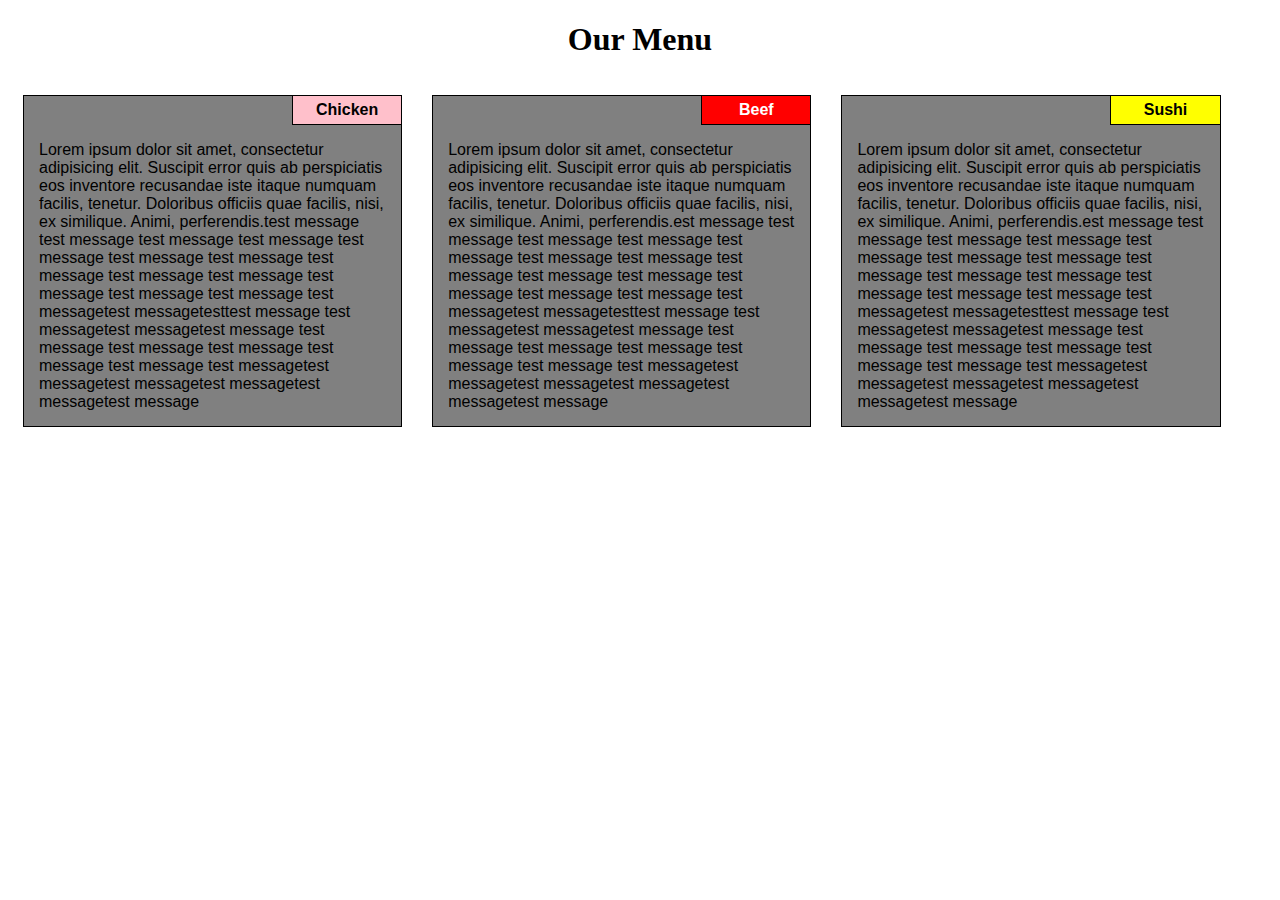
<file: module2assignment/index.html>
<!DOCTYPE html>
<html>
<head>
	<meta charset="utf-8">
	<title>Assignment Solution for Module2</title>
	<style>
		h1{
			text-align: center;
		}
		.box{
			display: block;
			background-color: gray;
			position: relative;
			float: left;		
			border: 1px solid black;			
			margin: 15px;
			width: 30%;
			padding: 5px;
			text-align: center;
			box-sizing: border-box;
			font-family: Arial;
		}
		.topicbox{
			display: block;
			position: relative;
			border: 1px solid black;
			float: right;
			width: 30%;
			margin: 0px;
			top: -6px;
			right: -6px;
			font-weight: bold;
			text-align: center;
			box-sizing: border-box;
			font-family: Arial;
			padding: 5px;
		}
		#box1{
			background-color: pink;
			
		}
		#box2{
			background-color: red;			
			color: white;		
		}
		#box3{
			background-color: yellow;			
		}
		#inbox1{
			clear: right;
			width: 100%;			
			padding: 10px;			
			margin: 0px;
			border-style: none;
			text-align: left;	
		}
/********** Large devices only **********/
		@media (min-width: 992px) {
  		
		}


/********** Medium devices only **********/
		@media (min-width: 768px) and (max-width: 991px) {
  		.box {
    		width: 45.5%;    		
  			}  	
  		#bigger
  		{
  			width: 95.5%;
  		}
  		body {
    		background-color: blue;
  			}
		}
/********** small devices only **********/
		@media (max-width: 767px) {
  		.box {
    		width: 95%;
  			}  		
  			
  		body {
    		background-color: red;
  			}
		}
		

	</style>
</head>
<body>
<h1>Our Menu</h1>
<div class="box">
	<div class="topicbox" id="box1">Chicken</div>
	<div class="box" id="inbox1">Lorem ipsum dolor sit amet, consectetur adipisicing elit. Suscipit error quis ab perspiciatis eos inventore recusandae iste itaque numquam facilis, tenetur. Doloribus officiis quae facilis, nisi, ex similique. Animi, perferendis.test message test message test message test message test message test message test message test message test message test message test message test message test message test messagetest messagetesttest message test messagetest messagetest message test message test message test message test message test message test messagetest messagetest messagetest messagetest messagetest message
	</div>
</div>
<div class="box">
	<div class="topicbox" id="box2">Beef</div>
	<div class="box" id="inbox1">Lorem ipsum dolor sit amet, consectetur adipisicing elit. Suscipit error quis ab perspiciatis eos inventore recusandae iste itaque numquam facilis, tenetur. Doloribus officiis quae facilis, nisi, ex similique. Animi, perferendis.est message test message test message test message test message test message test message test message test message test message test message test message test message test messagetest messagetesttest message test messagetest messagetest message test message test message test message test message test message test messagetest messagetest messagetest messagetest messagetest message
	</div>
</div>
<div class="box" id="bigger">
	<div class="topicbox" id="box3">Sushi</div>
	<p class="box" id="inbox1">Lorem ipsum dolor sit amet, consectetur adipisicing elit. Suscipit error quis ab perspiciatis eos inventore recusandae iste itaque numquam facilis, tenetur. Doloribus officiis quae facilis, nisi, ex similique. Animi, perferendis.est message test message test message test message test message test message test message test message test message test message test message test message test message test messagetest messagetesttest message test messagetest messagetest message test message test message test message test message test message test messagetest messagetest messagetest messagetest messagetest message
	</p>
</div>

</body>
</html>
</file>
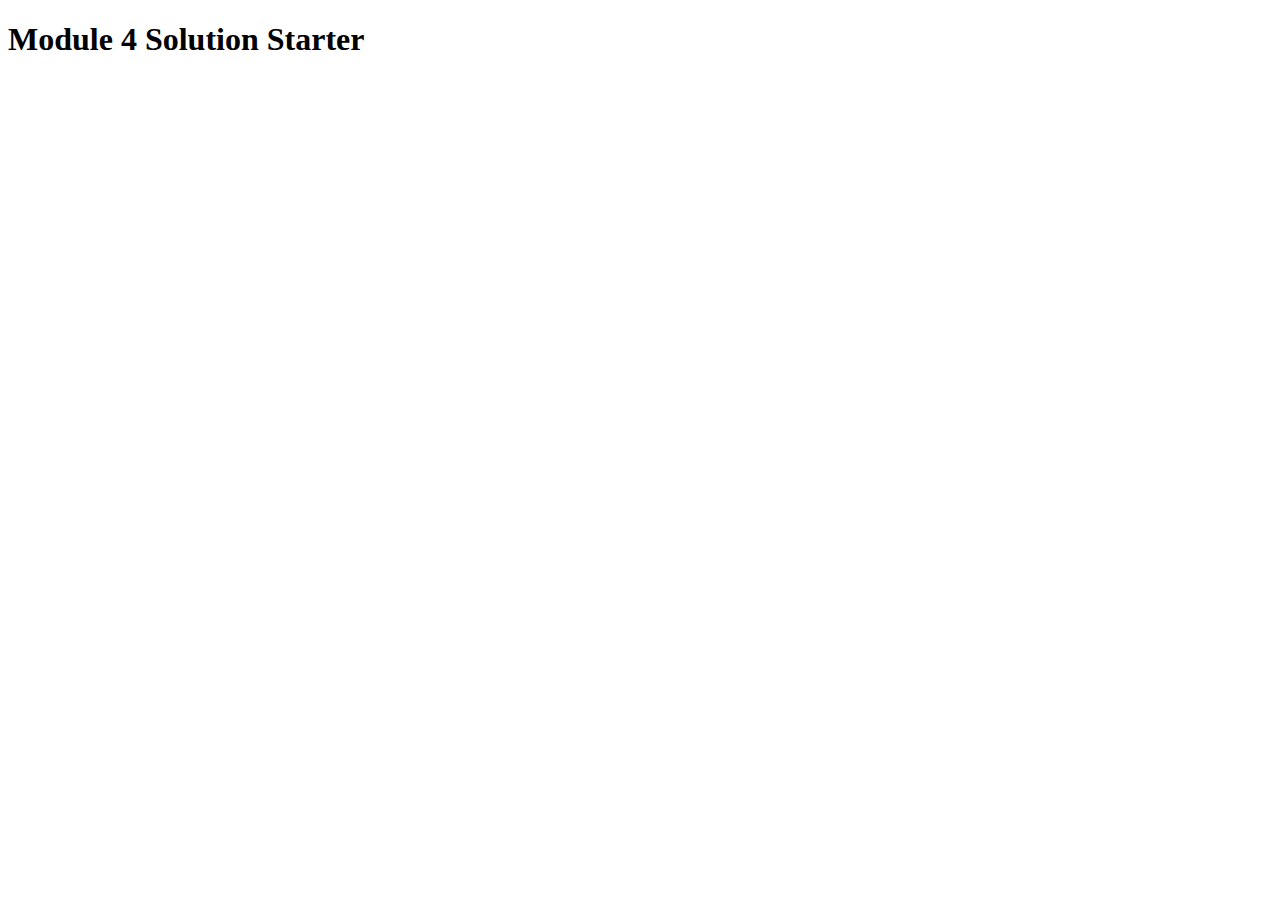
<file: module4assignment/index.html>
<!DOCTYPE html>
<html>
<head>
  <meta charset="utf-8">
  <title>Module 4 Solution Starter</title>
  <script>
    var names = []; // DO NOT REMOVE
  </script>
  <script src="SpeakHello.js"></script>
  <script src="SpeakGoodBye.js"></script>
  <script src="script.js"></script>
</head>
<body>
  <h1>Module 4 Solution Starter</h1>
</body>
</html>
</file>
